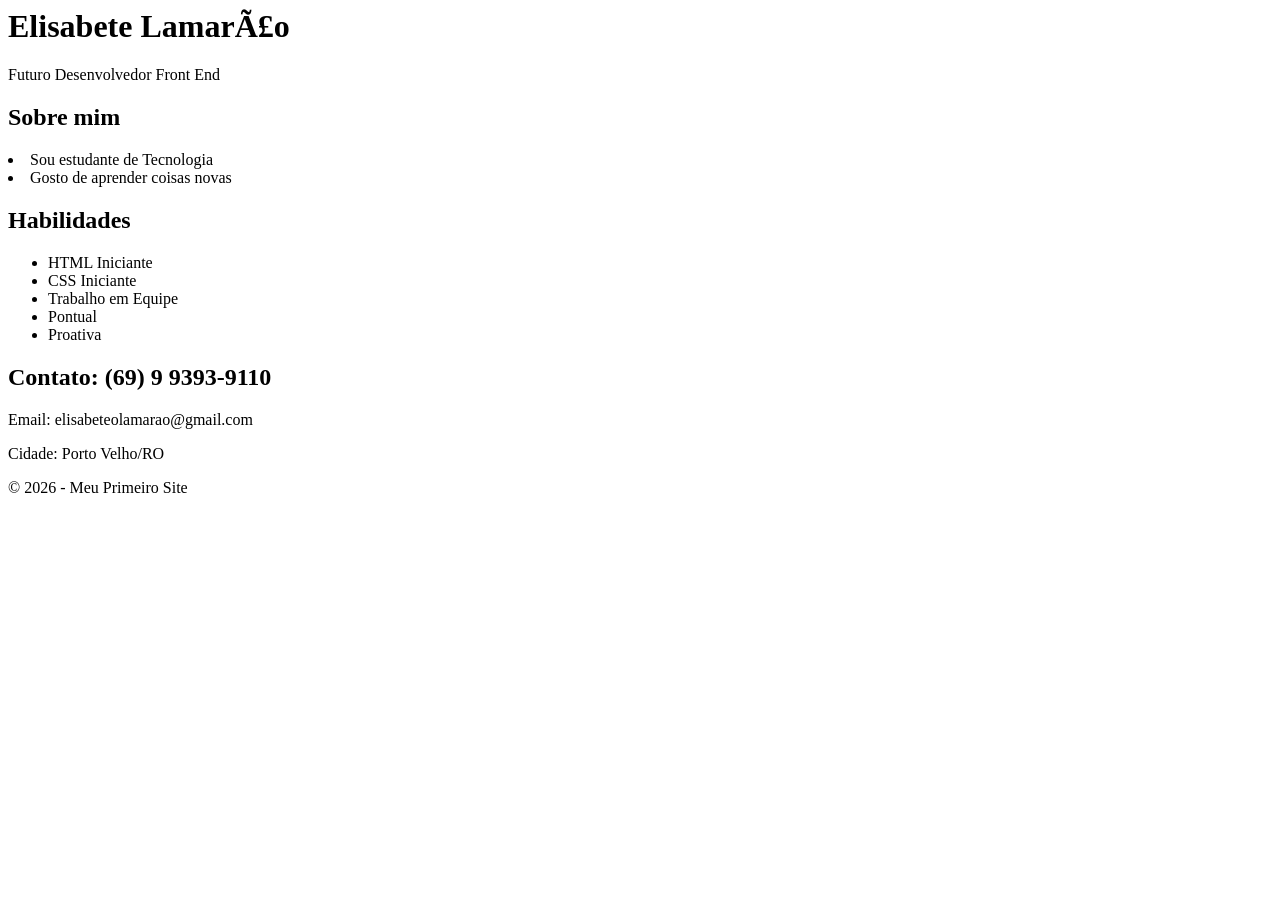
<file: Elisa.html>
<DOCTYPE html>
    <html lang="pt-br">
    <head></head>
    <meta charset="UTF-B">
    <meta name="viewport" content="width=device-width, initial-scale=1.0">
    <title> Meu Primeiro Site</title>
    <link rel="stylesheet"href="estilocss.css">
 </head>
 <body>
    <!--HEADER-->
    <header class="header">
        <div class="container">
            <h1>Elisabete Lamarão</h1>
            <p>Futuro Desenvolvedor Front End</p>
            </div>
            </header>
            <!--CONTEÚDO PRINCIPAL-->
            <main class="container main">

                <!--SOBRE-->
                <section class="card">
                    <h2>Sobre mim</h2>
                        <p>
                            <li>Sou estudante de Tecnologia</li>
                            <li>Gosto de aprender coisas novas</li>
                            <p>
                            </section>

                            <!--HABILIDADES-->
                            <section class="card">
                                <h2>Habilidades</h2>
                                <ul>
                                    <li>HTML Iniciante</li>
                                    <li>CSS Iniciante</li>
                                    <li>Trabalho em Equipe</li>
                                    <li>Pontual</li>
                                    <li>Proativa</li>
                                    </ul>
                                </section>

                                <!--CONTATO-->
                                <section class="card">
                                    <h2>Contato: (69) 9 9393-9110</h2>
                                    <p>Email: elisabeteolamarao@gmail.com</p>
                                    <p>Cidade: Porto Velho/RO</p>
                                    </section>

                                    </main>

                                    <!--FOOTER-->
                                    <footer class="footer">
                                        <p> &copy; 2026 - Meu Primeiro Site</p>
                                        </footer>

                                        </body>
                                        </html>
</file>
<file: estilocss.css>
<DOCTYPE html>
    <html lang="pt-br">
    <head></head>
    <meta charset="UTF-B">
    <meta name="viewport" content="width=device-width, initial-scale=1.0">
    <title> Meu Primeiro Site</title>
    <link rel="stylesheet"href="estilo.css">
 </head>
 <body>
    <!--HEADER-->
    <header class="header">
        <div class="container">
            <h1>Elisabete Lamarão</h1>
            <p>Futuro Desenvolvedor Front End</p>
            </div>
            </header>
            <!--CONTEÚDO PRINCIPAL-->
            <main class="container main">

                <!--SOBRE-->
                <section class="card">
                    <h2>Sobre mim</h2>
                        <p>
                            <li>Sou estudante de Tecnologia</li>
                            <li>Gosto de aprender coisas novas</li>
                            <p>
                            </section>

                            <!--HABILIDADES-->
                            <section class="card">
                                <h2>Habilidades</h2>
                                <ul>
                                    <li>HTML Iniciante</li>
                                    <li>CSS Iniciante</li>
                                    <li>Trabalho em Equipe</li>
                                    <li>Pontual</li>
                                    <li>Proativa</li>
                                    </ul>
                                </section>

                                <!--CONTATO-->
                                <section class="card">
                                    <h2>Contato: (69) 9 9393-9110</h2>
                                    <p>Email: elisabeteolamarao@gmail.com</p>
                                    <p>Cidade: Porto Velho/RO</p>
                                    </section>

                                    </main>

                                    <!--FOOTER-->
                                    <footer class="footer">
                                        <p> &copy; 2026 - Meu Primeiro Site</p>
                                        </footer>

                                        </body>
                                        </html>
</file>
